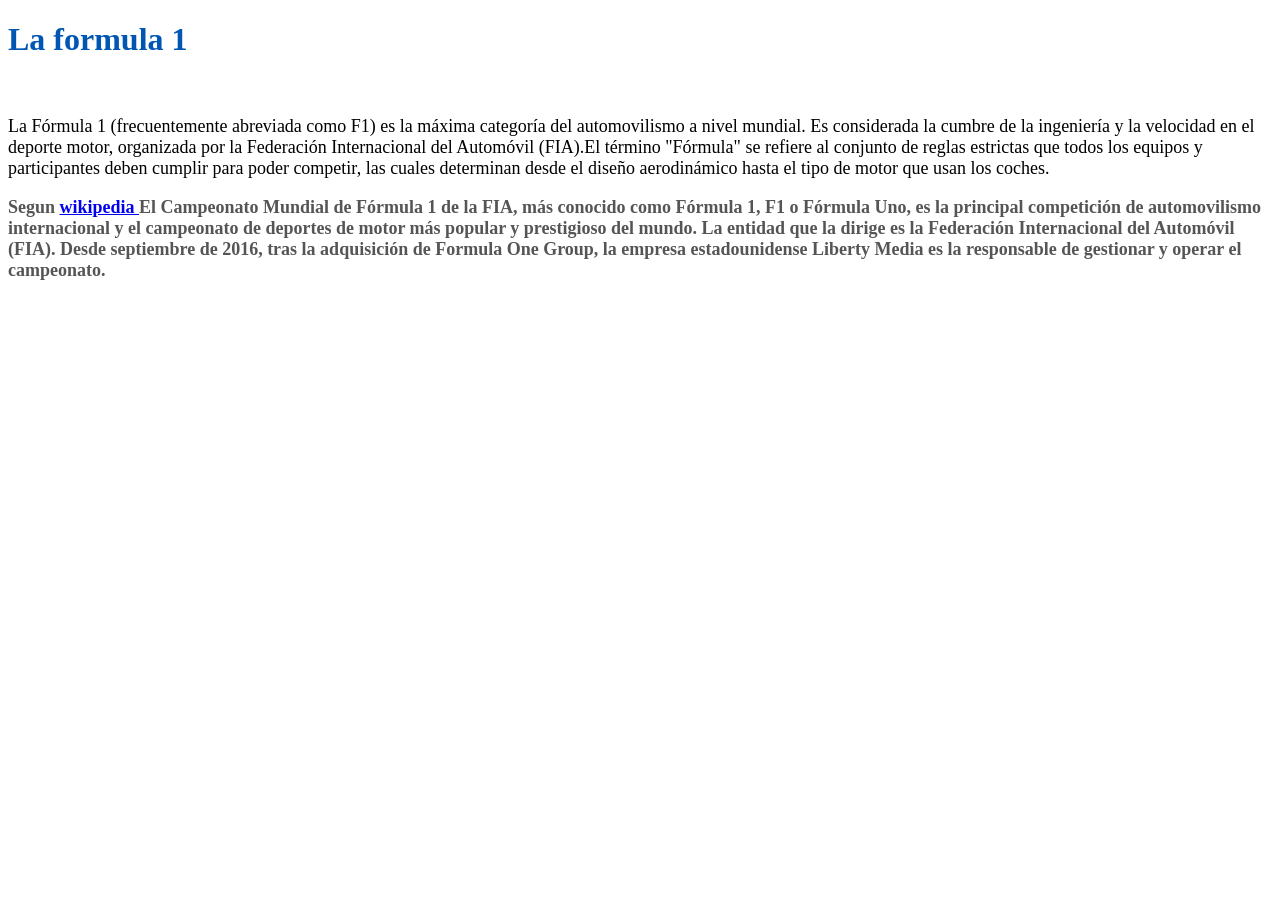
<file: ejemplo.html>
<!DOCTYPE html>
<html lang="en">
<head>
    <meta charset="UTF-8">
    <meta name="viewport" content="width=device-width, initial-scale=1.0">
    <title>ejercicios</title>
    <link rel="stylesheet" href="ejemplo.css">
</head>
<body>
    <div class="titulo__principal"><h1>La formula 1</h1></div>
    <br> 
    <p>La Fórmula 1 (frecuentemente abreviada como F1) es la máxima categoría del automovilismo a nivel mundial. Es considerada la cumbre de la ingeniería y la velocidad en el deporte motor, organizada por la Federación Internacional del Automóvil (FIA).El término "Fórmula" se refiere al conjunto de reglas estrictas que todos los equipos y participantes deben cumplir para poder competir, las cuales determinan desde el diseño aerodinámico hasta el tipo de motor que usan los coches.</p>
    <div class="parrafo-destacado"><p>Segun <a href="https://es.wikipedia.org/wiki/Fórmula_1">wikipedia </a> El Campeonato Mundial de Fórmula 1 de la FIA, más conocido como Fórmula 1, F1 o Fórmula Uno, es la principal competición de automovilismo internacional y el campeonato de deportes de motor más popular y prestigioso del mundo. La entidad que la dirige es la Federación Internacional del Automóvil (FIA). Desde septiembre de 2016, tras la adquisición de Formula One Group, la empresa estadounidense Liberty Media es la responsable de gestionar y operar el campeonato.</p></div>
</body>
</html>
</file>
<file: ejemplo.css>
.titulo__principal{
    color: #0056b3;
}

p{
    font-size: 18px;
}

.parrafo-destacado {
    font-weight: bold;
    color: #555;
}
</file>
